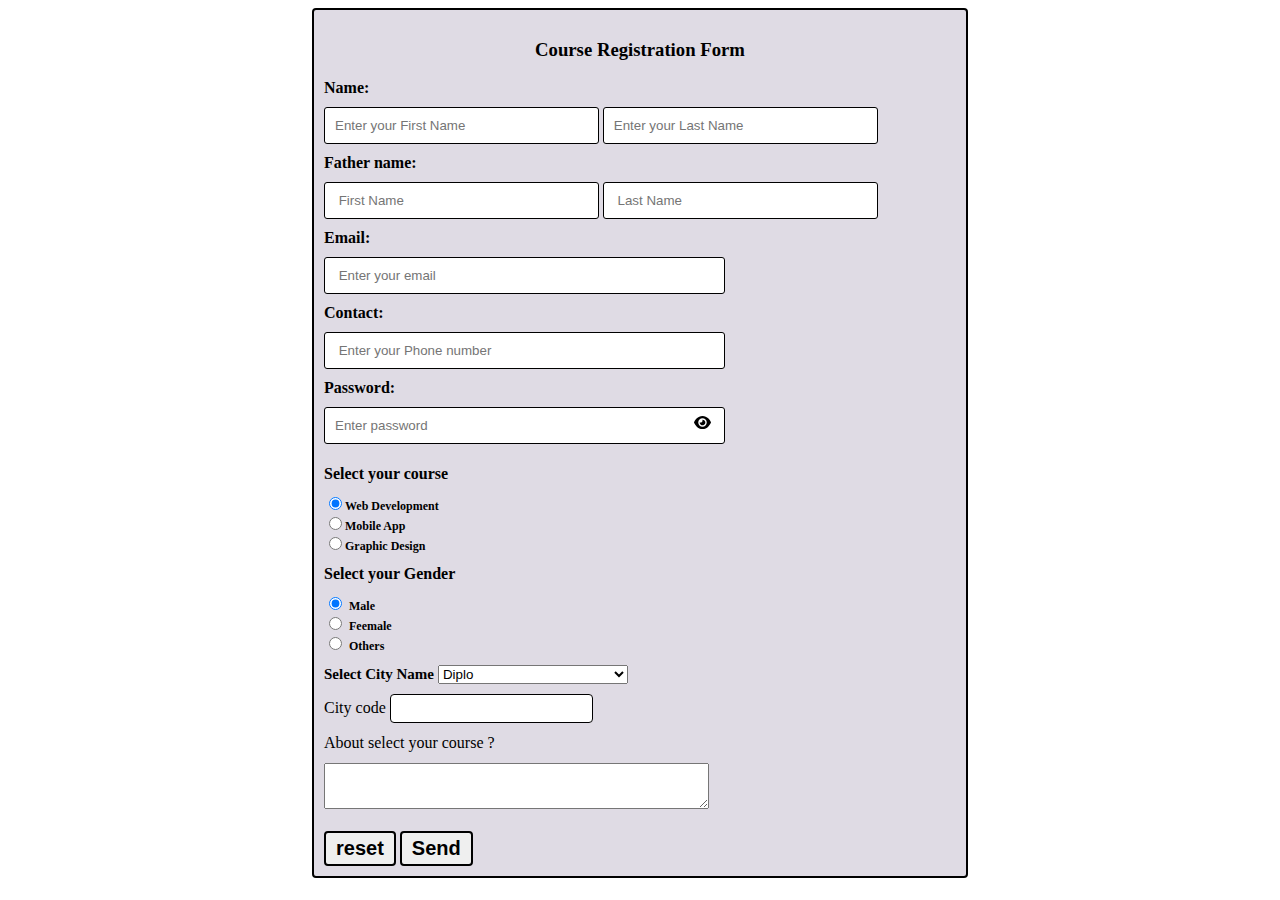
<file: index.html>
<!DOCTYPE html>
<html lang="en">
<head>
    <meta charset="UTF-8">
    <meta name="viewport" content="width=device-width, initial-scale=1.0">
    <title>Course Registration Form</title>
    <link rel="stylesheet" href="./style.css">
</head>
<body>


<!--____________________________ form ___________________________-->
<form action="" id="form">
    <h3>Course Registration Form</h3>

    <label for="Name"><b>Name:</b></label><br>
    <input class="input-text"   type="text" id="Name" placeholder="Enter your First Name" required>
    <input class="input-text" type="text"placeholder="Enter your Last Name" required>
      <br />
    <label for="text-fName"><b>Father name:</b></label><br>
    <input class="input-text" type="text" id="text-fName" placeholder=" First Name" required>
    <input class="input-text" type="text"  placeholder=" Last Name" required> <br />

    <label for="email"><b>Email:</b></label><br>
    <input class="input-text" type="email" id="email" placeholder=" Enter your email" required> <br />



    <label for="Contact"><b>Contact:</b></label><br>
    <input class="input-text" type="number" id="Contact" placeholder=" Enter your Phone number" required> <br />


    <label for="typeid"><b>Password:</b></label><br>
    <input type="password" class="input-text" id="typeid" placeholder="Enter password " oninput="longNum()">
        <img src="./eye-solid.svg" onclick="changetype('hide')" id="buttonChange" >
    <br />

    <label for=""><b class="Question-title">Select your course</b></label><br />
 <label for="" id="selectCourse" >
    <input onclick="selectCourse('web')" value="Web" type="radio"  name="select" id="Web" checked ><label for="Web" class="course-type">Web Development</label> <br>
    <input onclick="selectCourse('mobile')" type="radio" name="select" id="mobile" value="Mobile"><label for="mobile" class="course-type">Mobile App</label><br>
    <input onclick="selectCourse('graphic')" type="radio" name="select" id="Graphic" value="Graphic"><label for="Graphic" class="course-type">Graphic Design</label>
 </label>
 <br />

 <b class="Question-title">Select your  Gender</b><br />
 <label for="" id="selectCourse">
    <input  type="radio" name="Gender" checked   id="Male" value="Male" >
        <label for="Male" class="course-type" >Male</label> <br>

    <input  type="radio" name="Gender" id="Feemale" value="Feemale">
        <label for="Feemale" class="course-type">Feemale</label><br>

    <input type="radio" name="Gender" id="Others"  value="Others">
        <label for="Others" class="course-type">Others</label>
 </label><br />

  <label for="" class="city-select">Select City Name</label>
   <select name="" id="select" onblur="selectCity()">
    <option value="Diplo">Diplo</option>
    <option value="Mithi">Mithi</option>
    <option value="Islamkot">Islamkot</option>
    <option value="Diplo">Diplo</option>
   </select><br />

  <label for="">City code</label>
  <input type="number" id="Typenumber"><br />

     <label id="Qustion_pera">
       About select  your course ?
     </label> <br />

    <textarea name="" id="textarea">
    </textarea>
    <br /><br />

   <input type="reset" class="_btn" value="reset" >
   <button class="_btn" onclick="sedData()">Send</button>

</form>


</body>
 <script src="./index.js"></script>
</html>
</file>
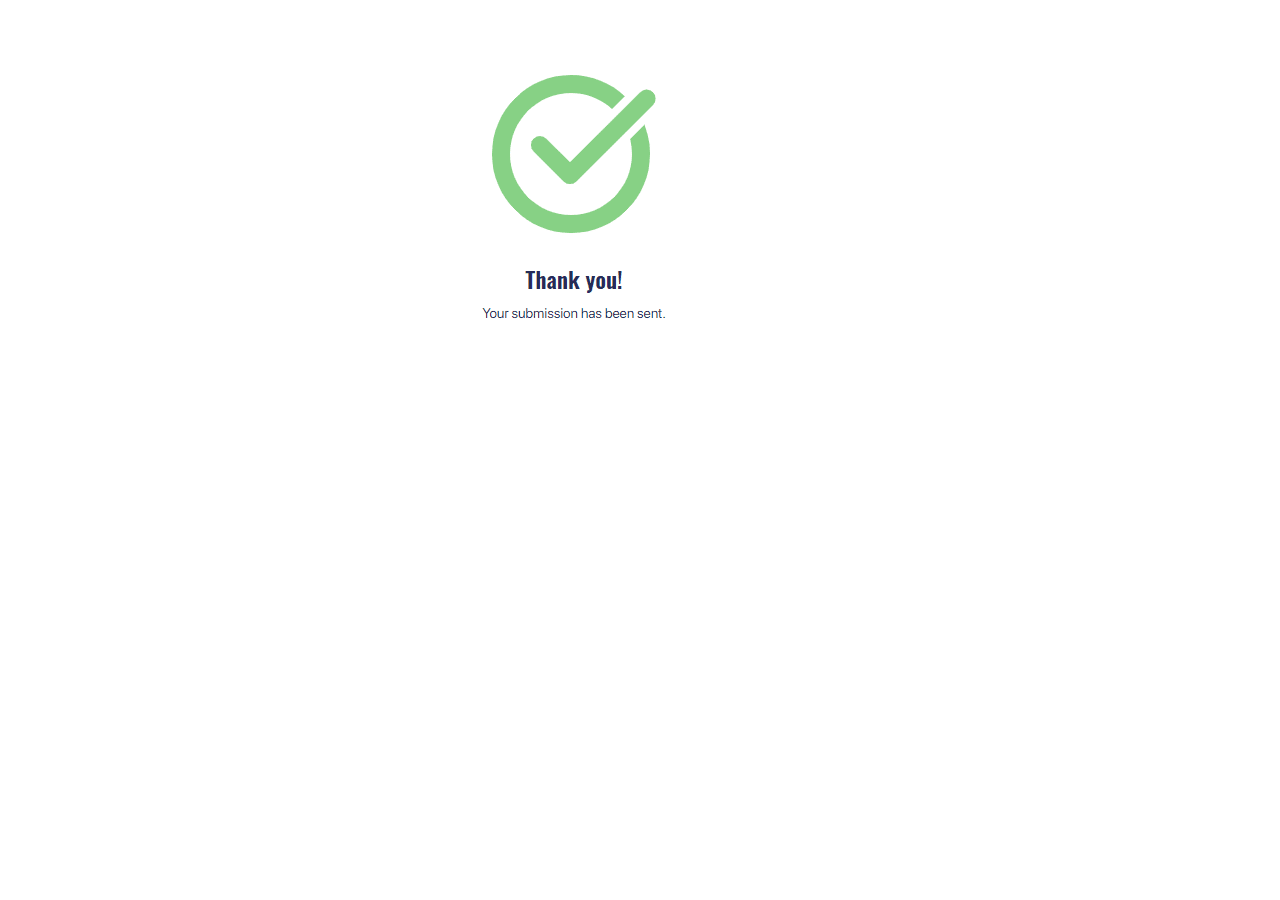
<file: submit Page/index.html>
<!DOCTYPE html>
<html lang="en">
<head>
    <meta charset="UTF-8">
    <meta name="viewport" content="width=device-width, initial-scale=1.0">
    <title>submit</title>
    <style>
        body{
            margin: 0;
            padding: 0;
            align-items: center;
            display: flex;
            justify-content: center;
            height: 400px;

        }
        div{
            width: 50%;
        
        }
        
    </style>
</head>
<body>
     <div>
        <img src="./60c0e28575cd7c21701806fd_q1cunpuhbdreMPFRSFLyfUXNzpqv_I5fz_plwv6gV3sMNXwUSPrq88pC2iJijEV7wERnKXtdTA0eE4HvdnntGo9AHAWn-IcMPKV-rZw1v75vlTEoLF4OdNqs.png" alt="">
     </div>
</body>
</html>
</file>
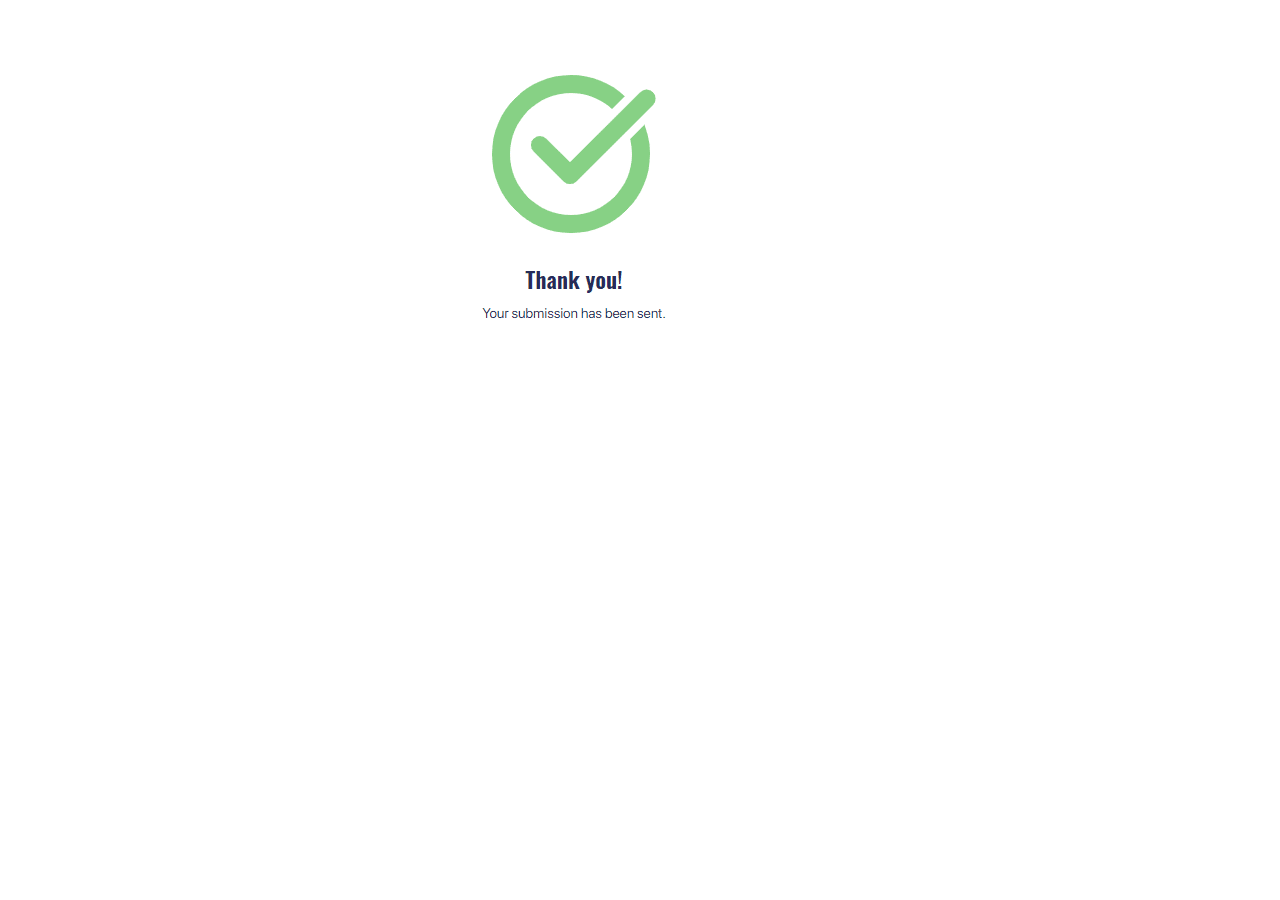
<file: submitpage/index.html>
<!DOCTYPE html>
<html lang="en">
<head>
    <meta charset="UTF-8">
    <meta name="viewport" content="width=device-width, initial-scale=1.0">
    <title>submit</title>
    <style>
        body{
            margin: 0;
            padding: 0;
            align-items: center;
            display: flex;
            justify-content: center;
            height: 400px;

        }
        div{
            width: 50%;

        }

    </style>
</head>
<body>
     <div>
        <img src="./60c0e28575cd7c21701806fd_q1cunpuhbdreMPFRSFLyfUXNzpqv_I5fz_plwv6gV3sMNXwUSPrq88pC2iJijEV7wERnKXtdTA0eE4HvdnntGo9AHAWn-IcMPKV-rZw1v75vlTEoLF4OdNqs.png" alt="">
     </div>
</body>
</html>
</file>
<file: style.css>
/*__________________________ form _______________________*/
 form{
    border: 2px solid;
    width: 50%;
    padding: 10px;
    border-radius: 4px;
    margin: auto;
    background-color: rgb(223, 219, 228);
}
form .input-text{
    width: 40%;
    margin-top: 10px;
    margin-bottom: 10px;
    padding: 10px;
    border-radius: 3px;
    border: none;
    border: 1px solid;
}
h3{
    text-align: center;
    font-family: Georgia, 'Times New Roman', Times, serif;
}

.course-type{
    font-size: 12px;
    font-weight: bold;
}
.Question-title{
    line-height: 40px;
}


select{
    width: 30%;
}


.city-select{
    font-size: 15px;
    font-weight: bold;
    line-height: 40px;
}

#Typenumber{
    width: 30%;
    padding:6px;
    border-radius: 4px;
    border: 1px solid;
}

#Qustion_pera{
    max-height: 200px;
    line-height: 40px;
}
textarea{
    min-height: 40px;
    width: 60%;
}
#buttonChange{
  position: relative;
  right: 35px;
  height: 15px;
  padding-top: 10px;         
}


._btn{
    padding: 4px 10px;
    font-size: 20px ;
    font-weight: bold;
    border: 2px solid;
    border-radius: 4px ;
    cursor: pointer;
    
}
#typeid,#Contact,#email{
    width: 60%;
}



@media (max-width:600px){
    
form .input-text{
    width: 70%;
    border: 1px solid;
}
textarea{
    border: 1px solid;
    width: 70%;
}
form{
    min-width: 330px;
}
#typeid{
    width: 60%;
}

}
</file>
